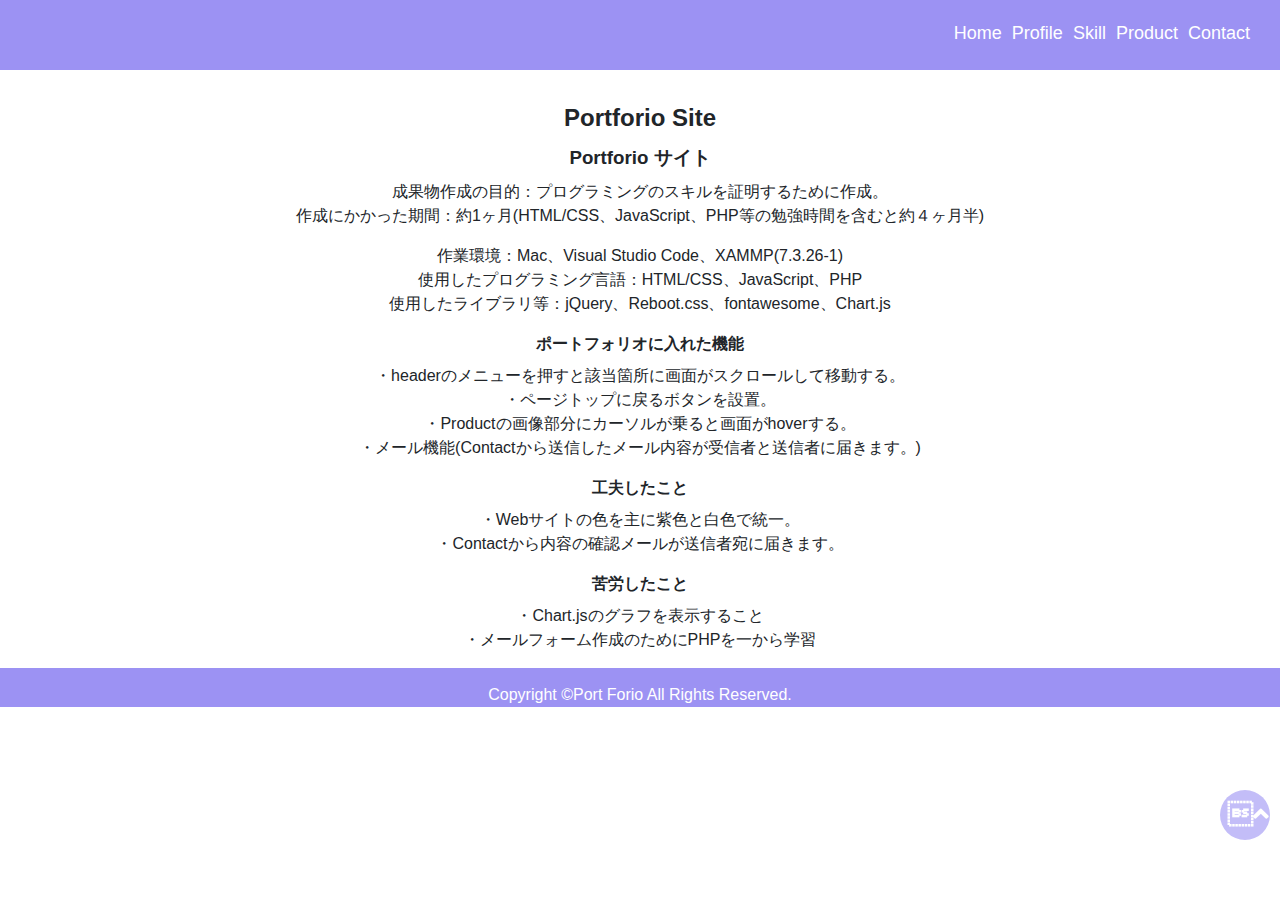
<file: product/product_1.html>
<!DOCTYPE html>
<html lang="ja">
  <head>
    <meta charset="UTF-8">
    <meta name="viewport" content="width=device-width, initial-scale=1.0">
    <meta http-equiv="X-UA-Compatioble" content="IE=edge">
    <meta name="description" content="ポートフォリオ">
    <meta name="keywords" content="ポートフォリオ,エンジニア,自己紹介,スキル,成果物,コンタクト">

    <link rel="stylesheet" href="../css/styles/bootstrap-reboot.css"> <!-- ノーマライズやリセットでブラウザーの記述を先にリセットしておく-->
    <link rel="stylesheet" href="../css/product.css">
    <link rel="stylesheet" href="../css/responsive/mobile_length.css" media="(max-width:640px)">

    <link rel="stylesheet" href="https://use.fontawesome.com/releases/v5.6.3/css/all.css">

    <script src="../jquery/jquery-3.5.1.min.js"></script>

    <!-- Global site tag (gtag.js) - Google Analytics -->
    <script async src="https://www.googletagmanager.com/gtag/js?id=G-9C0KJBL62X"></script>
    <script>
    window.dataLayer = window.dataLayer || [];
    function gtag(){dataLayer.push(arguments);}
    gtag('js', new Date());

    gtag('config', 'G-9C0KJBL62X');
    </script>

    <title>Product 1.Portforio Site</title>
  </head>
  
    <body>
      <header class="header">
        <nav class="header__nav">
          <ul class="header__menu">
            <li class="header__menu__item"><a href="../index.html">Home</a></li>
            <li class="header__menu__item"><a href="../index.html#profile">Profile</a></li>
            <li class="header__menu__item"><a href="../index.html#skill">Skill</a></li>
            <li class="header__menu__item"><a href="../index.html#product">Product</a></li>
            <li class="header__menu__item"><a href="../index.html#contact">Contact</a></li>
          </ul>
        </nav>
      </header>
       
      <main>
        <section id="product_page">
          
          <h2 id="product_page_sentence">Portforio Site</h2>

          <h3>Portforio サイト</h3>
          <p>
            成果物作成の目的：プログラミングのスキルを証明するために作成。<br>
            作成にかかった期間：約1ヶ月(HTML/CSS、JavaScript、PHP等の勉強時間を含むと約４ヶ月半)
          </p>
          <p>
            作業環境：Mac、Visual Studio Code、XAMMP(7.3.26-1)<br>
            使用したプログラミング言語：HTML/CSS、JavaScript、PHP<br>
            使用したライブラリ等：jQuery、Reboot.css、fontawesome、Chart.js
          </p>
          
          <h4>ポートフォリオに入れた機能</h4>
          <p> 
            ・headerのメニューを押すと該当箇所に画面がスクロールして移動する。<br>
            ・ページトップに戻るボタンを設置。<br>
            ・Productの画像部分にカーソルが乗ると画面がhoverする。<br>
            ・メール機能(Contactから送信したメール内容が受信者と送信者に届きます。)<br>
          </p>

          <h4> 工夫したこと</h4>
          <p>
            ・Webサイトの色を主に紫色と白色で統一。<br>
            ・Contactから内容の確認メールが送信者宛に届きます。
          </p>

          <h4>苦労したこと</h4>
          <p>
            ・Chart.jsのグラフを表示すること<br>
            ・メールフォーム作成のためにPHPを一から学習
          </p>
          


        </section>

      </main>
      
      <footer>
        <div>
          Copyright &copy;Port Forio All Rights Reserved.
        </div>
      </footer>
      
      <div id="pagetop"><a href="#"></a></div>
      
    </body>
    
    <script src="../js/index.js"></script>

</html>
</file>
<file: css/product.css>
@charset "utf-8";

/*base*/

h2,h3,h4,p{
  text-align: center;
}

body{
  margin: 0; /*背景の余白をなしにする*/
  font-family: "Hiragino Kaku Gothic ProN","メイリオ",sans-serif ; /*文字を統一する*/
}

li{
  list-style-type: none; /*リストの最初の点を消す*/
}

/* header */

.header__nav{
  position: fixed;
  top: 0px;
  left: 0px;
  width: 100%;
  height: 70px;
  background-color: rgb(156, 146, 243); 
  z-index: 10;
}

.header__menu{
  display: flex;
  justify-content: space-around;
  float: right;
  padding: 20px;
}

.header__menu__item{
  padding-right:10px;
  font-size:18px;
}

.header__menu__item a{
  color: white;
}

.header__menu__item a:hover{
  text-decoration: underline;
}

/* product */
#product_page{
  margin-top: 100px;
}

#product_video{
  width: 100%;
  margin-bottom: 50px;
  display: flex;
  justify-content: center;
}

/* footer */

footer{
  width: 100%;
  padding-top: 15px;
  text-align: center;
  color: white;
  background-color: rgb(156, 146, 243);
}

/* pagetop return button */
#pagetop{
  width: 50px;
  height: 50px;
  position: fixed;
  right: 10px;
  bottom: 60px;
  background-color: rgb(156, 146, 243);
  opacity: 0.6;
  border-radius: 50%;
}

#pagetop a{
  position: relative;
  display: block;
  width: 40px;
  height: 50px;
  text-decoration: none;
  text-align: center;
}

#pagetop a::before{
  font-family: "Font Awesome 5 Free";
  content: '\f106'; /* option + ¥ でバックスラッシュは出る*/
  font-weight: 900;
  font-size: 25px;
  color: #fff;
  position: absolute;
  width: 25px;
  height: 25px;
  top: 10%;
  right: 0;
  left: 0;
  margin: auto;
}

/* SafariのCSSの変化に対応*/
_::-webkit-full-page-media, _:future, :root #pagetop a::before{
  top:10%;
  right:0;
  left:23%;
}
</file>
<file: css/responsive/mobile_length.css>
/* 横幅が640pxの時 モバイル縦向き用 */

@charset "utf-8";

#profile img{
  width: 200px;
  height: 200px;
}

#profile p{
  font-size: 14px;
  text-align: left;
}

#product_content{
  display: flex;
  flex-direction: column; /* 画像を上下に並べる */
  align-items: center;  /* 画像を真ん中にする */
}

#pagetop a{
  position: relative;
  display: block;
  width: 40px;
  height: 50px;
  text-decoration: none;
  text-align: center;
}

#skill_content{
  display: flex;
  flex-direction: column; /* 画像を上下に並べる */
  align-items: center; /* 画像を真ん中にする */
}

#product_video{
  width: 100%;
}
</file>
